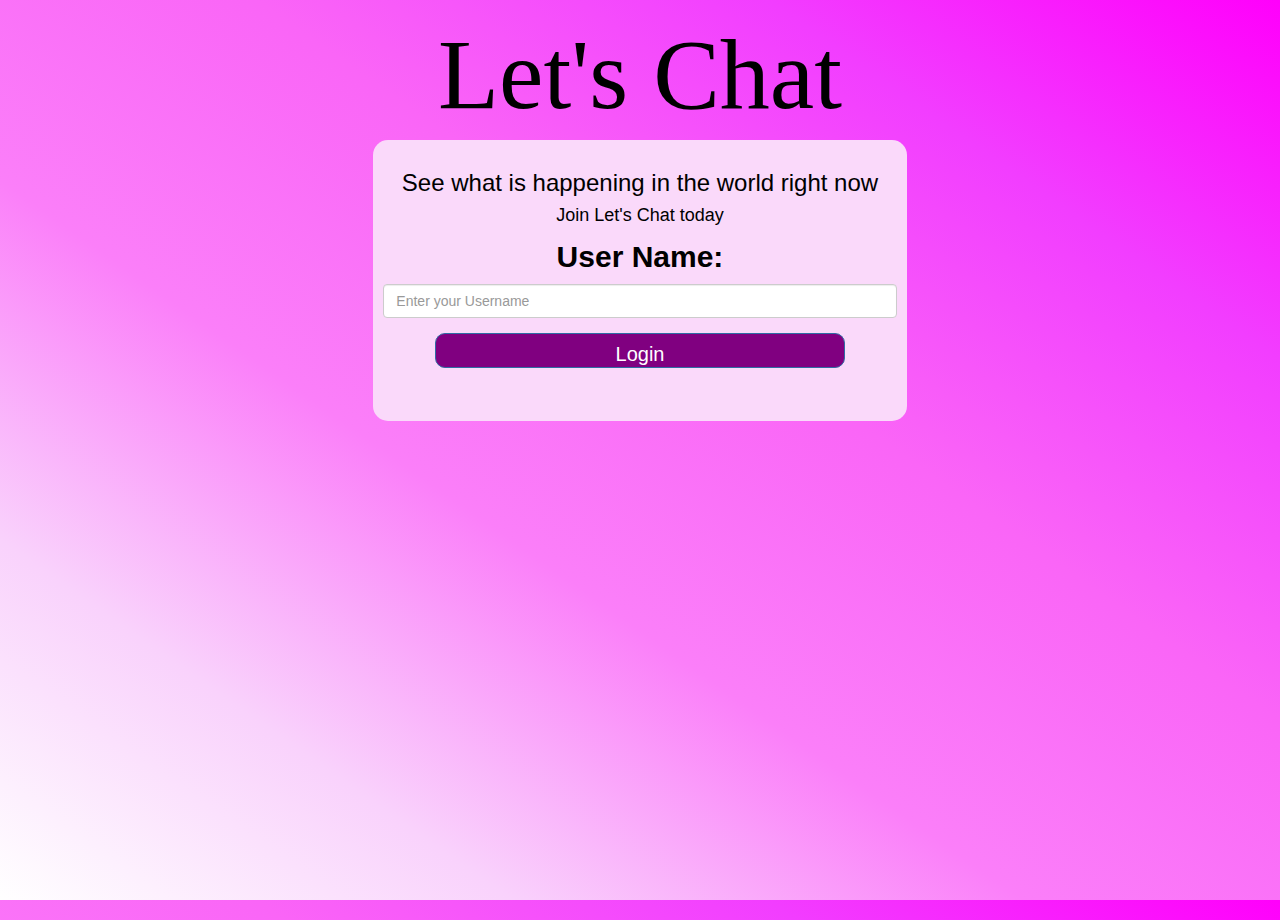
<file: index.html>
<html>
    <head>
        <title>Let's Chat</title>
        <link href="https://fonts.googleapis.com/css?family=Yeon+Sung&display=swap" rel="stylesheet"><meta name="viewport" content="width=device-width, initial-scale=1">

<link rel="stylesheet" href="https://maxcdn.bootstrapcdn.com/bootstrap/3.4.0/css/bootstrap.min.css">
<script src="https://ajax.googleapis.com/ajax/libs/jquery/3.4.1/jquery.min.js"></script>
<script src="https://maxcdn.bootstrapcdn.com/bootstrap/3.4.0/js/bootstrap.min.js"></script>

<link rel="stylesheet" type="text/css" href="chat.css">
<script src="chat.js"></script>
    </head>
    <body>
<center>
            <h1 class="header"> Let's Chat </h1>
            <div id="pink-box" class="col-lg-5 col-md-7 col-sm-7 col-xs-12 login_div">
                <h3 >See what is happening in the world right now</h3>
                <h4 >Join Let's Chat today</h4>
                <div class="form-group">
                  <label >User Name:</label>
        <input type="text" id="user_name" placeholder="Enter your Username" class="form-control">
                </div>
                <button id="login_button" onclick="login()" class="btn btn-primary">Login</button>
                <br><br>
            </div>
        </center>
    </body>
</html>
</file>
<file: chat.css>
html, body
{
  height: 100%;
  margin: 0;
}

body
{
background-image: linear-gradient(to right top,  rgb(255, 255, 255), rgb(249, 210, 252), #fb7ff9, #fa65f7, #f23dff, #ff00fb);
}

.header {
  font-family: Brush Script MT;
  font-size: 100;
  color: black;
  text-shadow: black;
}

.heading {
  font-family: Brush Script MT;
  font-size: 100;
  color: black;
  text-shadow: black;
  margin-top: 30px;
}

.heading img
{
	width: 80px;
  margin-left: -15px;
}

#login_button
{
  height: 35px;
	width: 80%; 
  border-radius: 10px;
  background-color: purple;
  color: white;
  box-shadow: white;
  font-size: 20;
}

#logout 
{
  margin-left: 90%;
  margin-top: 5%;
}


#pink-box {
  padding: 10px;
}

.login_div
{
	background: rgb(250, 217, 250);
  float: none;
  border-radius: 15px;
  color: black;
  font-size: 30;
}

.color_white
{
	color: white
}

.input_div_message_page
{
	position: fixed;
  bottom: 0px;
  width: 100%;
  background: white;
}

.input_div_message_page label
{
	color: black;
}
.input_div_message_page #msg
{
	width: 80%;
}
.input_div_message_page button
{
	margin-top: 15px;
	width: 50%; 
}

.input_div_room_page
{
	width: 80%;
}

.input_div label
{
	color: white;
  font-size: 20px;
}

#output
{
	padding: 10px; 
  width:80%;
  background: rgba(255,255,255,0.8);
  border-radius: 15px;
}

.user_tick
{
	width:20px;
}
.message_h4
{
	padding-left:5px;
  color:grey;
}
</file>
